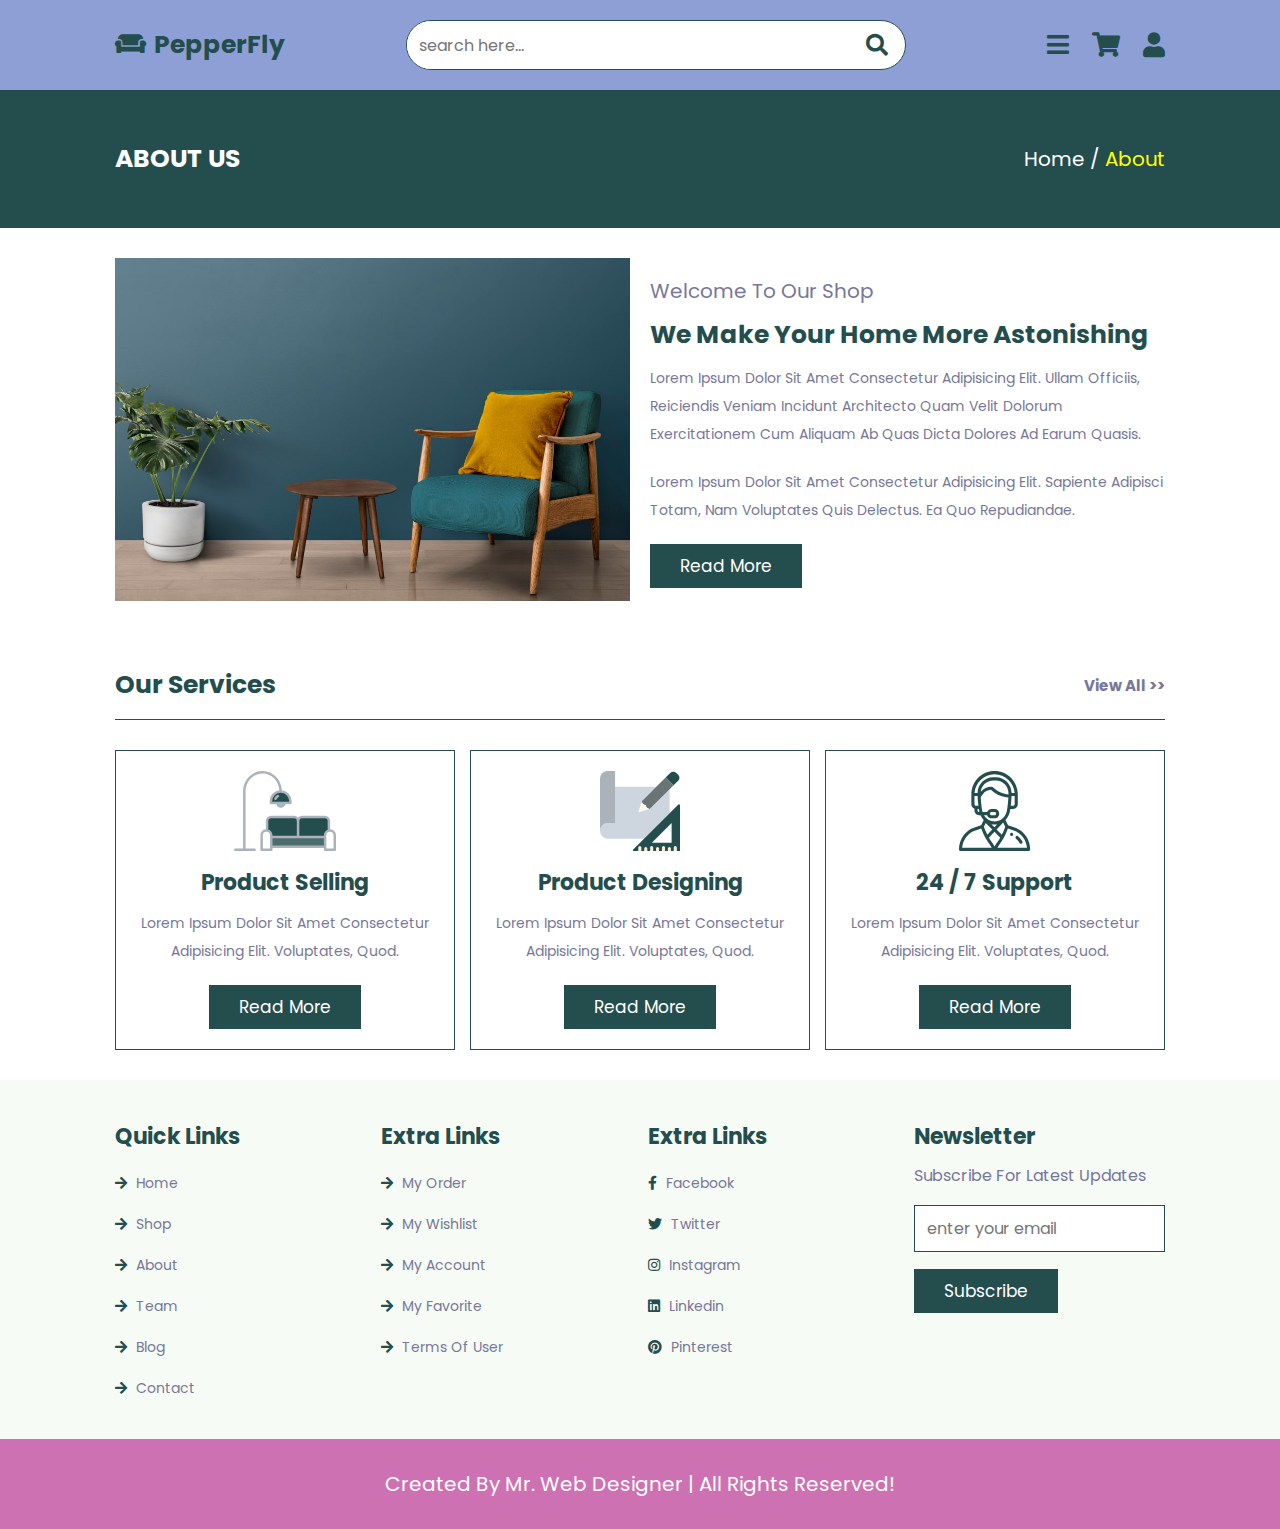
<file: about.html>
<!DOCTYPE html>
<html lang="en">

<head>
    <meta charset="UTF-8">
    <meta http-equiv="X-UA-Compatible" content="IE=edge">
    <meta name="viewport" content="width=device-width, initial-scale=1.0">
    <title>About</title>

    <!-- font awesome cdn link  -->
    <link rel="stylesheet" href="https://cdnjs.cloudflare.com/ajax/libs/font-awesome/5.15.4/css/all.min.css">

    <!-- custom css file link  -->
    <link rel="stylesheet" href="css/style.css">

</head>

<body>

    <!-- header section starts  -->

    <header class="header">

        <a href="index.html" class="logo"> <i class="fas fa-couch"></i> PepperFly </a>

        <form action="" class="search-form">
            <input type="search" placeholder="search here..." id="search-box">
            <label for="search-box" class="fas fa-search"></label>
        </form>

        <div class="icons">
            <div id="menu-btn" class="fas fa-bars"></div>
            <div id="search-btn" class="fas fa-search"></div>
            <div id="cart-btn" class="fas fa-shopping-cart"></div>
            <div id="login-btn" class="fas fa-user"></div>
        </div>

    </header>

    <!-- header section ends  -->

    <!-- closer btn  -->

    <div id="closer" class="fas fa-times"></div>

    <!-- navbar  -->

    <nav class="navbar">
        <a href="home.html">home</a>
        <a href="shop.html">shop</a>
        <a href="about.html">about</a>
        <a href="team.html">team</a>
        <a href="blog.html">blog</a>
        <a href="contact.html">contact</a>
    </nav>

    <!-- shopping cart  -->

    <div class="shopping-cart">

        <div class="box">
            <i class="fas fa-times"></i>
            <img src="image/cart-img-1.jpg" alt="">
            <div class="content">
                <h3>morden furniture</h3>
                <span class="quantity"> 1 </span>
                <span class="multiply"> x </span>
                <span class="price"> $140.00 </span>
            </div>
        </div>

        <div class="box">
            <i class="fas fa-times"></i>
            <img src="image/cart-img-2.jpg" alt="">
            <div class="content">
                <h3>morden furniture</h3>
                <span class="quantity"> 1 </span>
                <span class="multiply"> x </span>
                <span class="price"> $140.00 </span>
            </div>
        </div>

        <div class="box">
            <i class="fas fa-times"></i>
            <img src="image/cart-img-3.jpg" alt="">
            <div class="content">
                <h3>morden furniture</h3>
                <span class="quantity"> 1 </span>
                <span class="multiply"> x </span>
                <span class="price"> $140.00 </span>
            </div>
        </div>

        <div class="box">
            <i class="fas fa-times"></i>
            <img src="image/cart-img-4.jpg" alt="">
            <div class="content">
                <h3>morden furniture</h3>
                <span class="quantity"> 1 </span>
                <span class="multiply"> x </span>
                <span class="price"> $140.00 </span>
            </div>
        </div>

        <h3 class="total"> total : <span>$560.00</span> </h3>

        <a href="#" class="btn">checkout cart</a>

    </div>

    <!-- login form  -->

    <div class="login-form">

        <form action="">
            <h3>login form</h3>
            <input type="email" placeholder="enter your email" class="box">
            <input type="password" placeholder="enter your password" class="box">
            <div class="remember">
                <input type="checkbox" name="" id="remember-me">
                <label for="remember-me">remember me</label>
            </div>
            <input type="submit" value="login now" class="btn">
            <p>forget password? <a href="#">click here</a></p>
            <p>don't have an account? <a href="#">create now</a></p>
        </form>

    </div>

    <section class="heading">
        <h3>about us</h3>
        <p> <a href="home.html">home</a> / <span>about</span> </p>
    </section>

    <section class="about">

        <div class="image">
            <img src="image/about-img.jpg" alt="">
        </div>

        <div class="content">
            <span>welcome to our shop</span>
            <h3>we make your home more astonishing</h3>
            <p>Lorem ipsum dolor sit amet consectetur adipisicing elit. Ullam officiis, reiciendis veniam incidunt architecto quam velit dolorum exercitationem cum aliquam ab quas dicta dolores ad earum quasis.</p>
            <p>Lorem ipsum dolor sit amet consectetur adipisicing elit. Sapiente adipisci totam, nam voluptates quis delectus. Ea quo repudiandae.</p>
            <a href="#" class="btn">read more</a>
        </div>

    </section>

    <section class="services">

        <h1 class="title"> <span>our services</span> <a href="#">view all >></a> </h1>

        <div class="box-container">

            <div class="box">
                <img src="image/serv-1.svg" alt="">
                <h3>product selling</h3>
                <p>Lorem ipsum dolor sit amet consectetur adipisicing elit. Voluptates, quod.</p>
                <a href="#" class="btn">read more</a>
            </div>

            <div class="box">
                <img src="image/serv-2.svg" alt="">
                <h3>product designing</h3>
                <p>Lorem ipsum dolor sit amet consectetur adipisicing elit. Voluptates, quod.</p>
                <a href="#" class="btn">read more</a>
            </div>

            <div class="box">
                <img src="image/serv-3.svg" alt="">
                <h3>24 / 7 support</h3>
                <p>Lorem ipsum dolor sit amet consectetur adipisicing elit. Voluptates, quod.</p>
                <a href="#" class="btn">read more</a>
            </div>

        </div>

    </section>



















    <!-- footer section  -->

    <section class="footer">

        <div class="box-container">

            <div class="box">
                <h3>quick links</h3>
                <a href="home.html"> <i class="fas fa-arrow-right"></i> home</a>
                <a href="shop.html"> <i class="fas fa-arrow-right"></i> shop</a>
                <a href="about.html"> <i class="fas fa-arrow-right"></i> about</a>
                <a href="team.html"> <i class="fas fa-arrow-right"></i> team</a>
                <a href="blog.html"> <i class="fas fa-arrow-right"></i> blog</a>
                <a href="contact.html"> <i class="fas fa-arrow-right"></i> contact</a>
            </div>

            <div class="box">
                <h3>extra links</h3>
                <a href="#"> <i class="fas fa-arrow-right"></i> my order</a>
                <a href="#"> <i class="fas fa-arrow-right"></i> my wishlist</a>
                <a href="#"> <i class="fas fa-arrow-right"></i> my account</a>
                <a href="#"> <i class="fas fa-arrow-right"></i> my favorite</a>
                <a href="#"> <i class="fas fa-arrow-right"></i> terms of user</a>
            </div>

            <div class="box">
                <h3>extra links</h3>
                <a href="#"> <i class="fab fa-facebook-f"></i> facebook</a>
                <a href="#"> <i class="fab fa-twitter"></i> twitter</a>
                <a href="#"> <i class="fab fa-instagram"></i> instagram</a>
                <a href="#"> <i class="fab fa-linkedin"></i> linkedin</a>
                <a href="#"> <i class="fab fa-pinterest"></i> pinterest</a>
            </div>

            <div class="box">
                <h3>newsletter</h3>
                <p>subscribe for latest updates</p>
                <form action="">
                    <input type="email" name="" placeholder="enter your email" id="">
                    <input type="submit" value="subscribe" class="btn">
                </form>
            </div>

        </div>

    </section>

    <section class="credit">
        created by mr. web designer | all rights reserved!
    </section>

    <!-- custom js file link  -->
    <script src="js/script.js"></script>

</body>

</html>
</file>
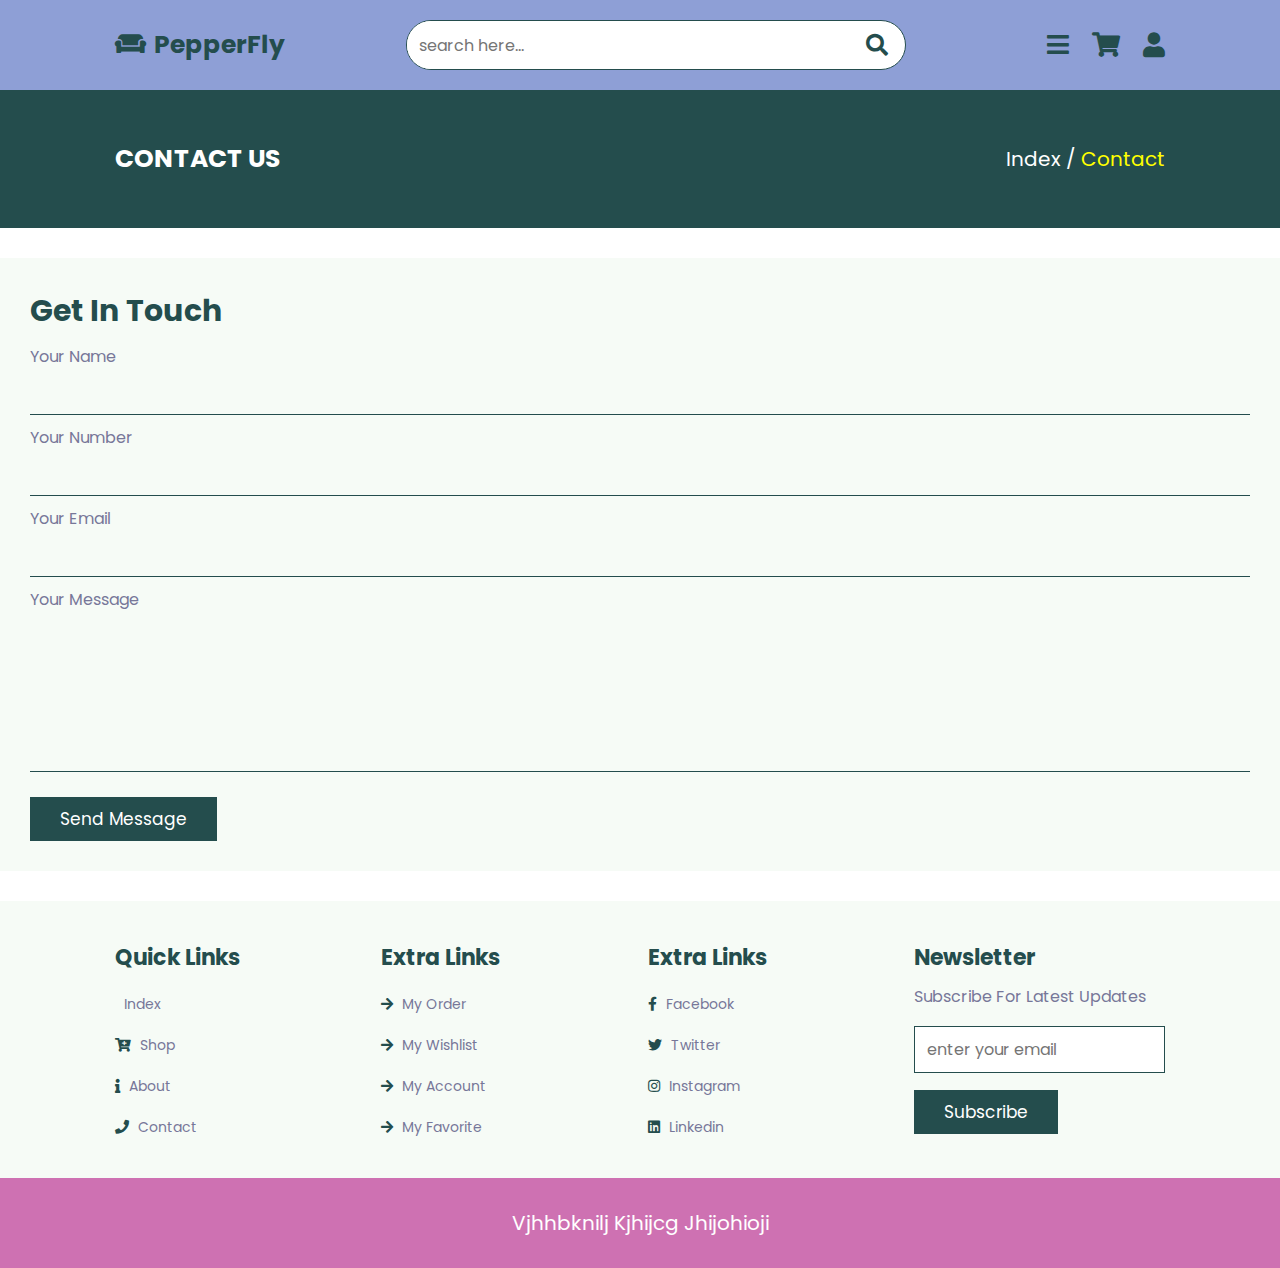
<file: contact.html>
<!DOCTYPE html>
<html lang="en">

<head>
    <meta charset="UTF-8">
    <meta http-equiv="X-UA-Compatible" content="IE=edge">
    <meta name="viewport" content="width=device-width, initial-scale=1.0">
    <title>Contact</title>

    <!-- font awesome cdn link  -->
    <link rel="stylesheet" href="https://cdnjs.cloudflare.com/ajax/libs/font-awesome/5.15.4/css/all.min.css">

    <!-- custom css file link  -->
    <link rel="stylesheet" href="css/style.css">

</head>

<body>

    <!-- header section starts  -->

    <header class="header">
        <a href="index.html" class="logo"> <i class="fas fa-couch"></i> PepperFly </a>

        <form action="" class="search-form">
            <input type="search" placeholder="search here..." id="search-box">
            <label for="search-box" class="fas fa-search"></label>
        </form>

        <div class="icons">
            <div id="menu-btn" class="fas fa-bars"></div>
            <div id="search-btn" class="fas fa-search"></div>
            <div id="cart-btn" class="fas fa-shopping-cart"></div>
            <div id="login-btn" class="fas fa-user"></div>
        </div>

    </header>

    <!-- header section ends  -->

    <!-- closer btn  -->

    <div id="closer" class="fas fa-times"></div>

    <!-- navbar  -->

    <nav class="navbar">
        <a href="index.html">index</a>
        <a href="shop.html">shop</a>
        <a href="about.html">about</a>

        <a href="contact.html">contact</a>
    </nav>

    <!-- shopping cart  -->

    <div class="shopping-cart">

        <div class="box">
            <i class="fas fa-times"></i>
            <img src="image/cart-img-1.jpg" alt="">
            <div class="content">
                <h3>morden furniture</h3>
                <span class="quantity"> 1 </span>
                <span class="multiply"> x </span>
                <span class="price"> $140.00 </span>
            </div>
        </div>

        <div class="box">
            <i class="fas fa-times"></i>
            <img src="image/cart-img-2.jpg" alt="">
            <div class="content">
                <h3>morden furniture</h3>
                <span class="quantity"> 1 </span>
                <span class="multiply"> x </span>
                <span class="price"> $140.00 </span>
            </div>
        </div>

        <div class="box">
            <i class="fas fa-times"></i>
            <img src="image/cart-img-3.jpg" alt="">
            <div class="content">
                <h3>morden furniture</h3>
                <span class="quantity"> 1 </span>
                <span class="multiply"> x </span>
                <span class="price"> $140.00 </span>
            </div>
        </div>

        <div class="box">
            <i class="fas fa-times"></i>
            <img src="image/cart-img-4.jpg" alt="">
            <div class="content">
                <h3>morden furniture</h3>
                <span class="quantity"> 1 </span>
                <span class="multiply"> x </span>
                <span class="price"> $140.00 </span>
            </div>
        </div>

        <h3 class="total"> total : <span>$560.00</span> </h3>

        <a href="#" class="btn">checkout cart</a>

    </div>

    <!-- login form  -->

    <div class="login-form">

        <form action="">
            <h3>login form</h3>
            <input type="email" placeholder="enter your email" class="box">
            <input type="password" placeholder="enter your password" class="box">
            <div class="remember">
                <input type="checkbox" name="" id="remember-me">
                <label for="remember-me">remember me</label>
            </div>
            <input type="submit" value="login now" class="btn">
            <p>forget password? <a href="#">click here</a></p>
            <p>don't have an account? <a href="#">create now</a></p>
        </form>

    </div>

    <section class="heading">
        <h3>contact us</h3>
        <p>
            <a href="index.html">index</a> / <span>contact</span> </p>
    </section>

    <div class="contact">

        <form action="">
            <h3>get in touch</h3>
            <span>your name</span>
            <input type="text" class="box">
            <span>your number</span>
            <input type="number" class="box">
            <span>your email</span>
            <input type="email" class="box">
            <span>your message</span>
            <textarea class="box" name="" id="" cols="30" rows="10"></textarea>
            <input type="submit" value="send message" class="btn">
        </form>


    </div>



















    <!-- footer section  -->

    <section class="footer">

        <div class="box-container">

            <div class="box">
                <h3>quick links</h3>
                <a href="index.html"> <i class="fas fa-index"></i> index</a>
                <a href="shop.html"> <i class="fas fa-cart-plus"></i> shop</a>
                <a href="about.html"> <i class="fas fa-info"></i> about</a>

                <a href="contact.html"> <i class="fas fa-phone"></i> contact</a>
            </div>

            <div class="box">
                <h3>extra links</h3>
                <a href="#"> <i class="fas fa-arrow-right"></i> my order</a>
                <a href="#"> <i class="fas fa-arrow-right"></i> my wishlist</a>
                <a href="#"> <i class="fas fa-arrow-right"></i> my account</a>
                <a href="#"> <i class="fas fa-arrow-right"></i> my favorite</a>

            </div>

            <div class="box">
                <h3>extra links</h3>
                <a href="#"> <i class="fab fa-facebook-f"></i> facebook</a>
                <a href="#"> <i class="fab fa-twitter"></i> twitter</a>
                <a href="#"> <i class="fab fa-instagram"></i> instagram</a>
                <a href="#"> <i class="fab fa-linkedin"></i> linkedin</a>

            </div>

            <div class="box">
                <h3>newsletter</h3>
                <p>subscribe for latest updates</p>
                <form action="">
                    <input type="email" name="" placeholder="enter your email" id="">
                    <input type="submit" value="subscribe" class="btn">
                </form>
            </div>

        </div>

    </section>

    <section class="credit">
        vjhhbknilj kjhijcg jhijohioji
    </section>

    <!-- custom js file link  -->
    <script src="js/script.js"></script>

</body>

</html>
</file>
<file: css/style.css>
@import url("https://fonts.googleapis.com/css2?family=Poppins:wght@100;300;400;500;600&display=swap");
* {
  font-family: 'Poppins', sans-serif;
  margin: 0;
  padding: 0;
  -webkit-box-sizing: border-box;
          box-sizing: border-box;
  outline: none;
  border: none;
  text-decoration: none;
  text-transform: capitalize;
  -webkit-transition: .2s linear;
  transition: .2s linear;
}

html {
  font-size: 62.5%;
  overflow-x: hidden;
}

html::-webkit-scrollbar {
  width: 1rem;
}

html::-webkit-scrollbar-track {
  background: #fff;
}

html::-webkit-scrollbar-thumb {
  background: #244d4d;
}

section {
  padding: 3rem 9%;
}

.heading {
  background: #244d4d;
  display: -webkit-box;
  display: -ms-flexbox;
  display: flex;
  -webkit-box-align: center;
      -ms-flex-align: center;
          align-items: center;
  -webkit-box-pack: justify;
      -ms-flex-pack: justify;
          justify-content: space-between;
  padding-top: 5rem;
  padding-bottom: 5rem;
}

.heading h3 {
  font-size: 2.5rem;
  text-transform: uppercase;
  color: #fff;
}

.heading p {
  color: #fff;
  font-size: 2rem;
}

.heading p span {
  color: yellow;
}

.heading p a {
  color: #fff;
}

.heading p a:hover {
  color: yellow;
}

.title {
  display: -webkit-box;
  display: -ms-flexbox;
  display: flex;
  -webkit-box-align: center;
      -ms-flex-align: center;
          align-items: center;
  -webkit-box-pack: justify;
      -ms-flex-pack: justify;
          justify-content: space-between;
  margin-bottom: 3rem;
  border-bottom: 0.1rem solid #244d4d;
  padding-bottom: 1.5rem;
}

.title span {
  font-size: 2.5rem;
  color: #244d4d;
}

.title a {
  font-size: 1.5rem;
  color: #779;
}

.title a:hover {
  color: #244d4d;
}

.btn {
  display: inline-block;
  margin-top: 1rem;
  padding: .9rem 3rem;
  font-size: 1.7rem;
  background: #244d4d;
  color: #fff;
  cursor: pointer;
}

.btn:hover {
  background: #316868;
}


.header {
  padding: 2rem 9%;
  position: -webkit-sticky;
  position: sticky;
  top: 0;
  left: 0;
  right: 0;
  z-index: 100;
  background: #8e9fd6;
  display: -webkit-box;
  display: -ms-flexbox;
  display: flex;
  -webkit-box-align: center;
      -ms-flex-align: center;
          align-items: center;
  -webkit-box-pack: justify;
      -ms-flex-pack: justify;
          justify-content: space-between;
}

.header .logo {
  font-size: 2.5rem;
  color: #244d4d;
  font-weight: bolder;
}

.header .logo i {
  padding-right: .3rem;
}

.header .search-form {
  height: 5rem;
  width: 50rem;
  border-radius: 5rem;
  background: #fff;
  overflow: hidden;
  display: -webkit-box;
  display: -ms-flexbox;
  display: flex;
  -webkit-box-align: center;
      -ms-flex-align: center;
          align-items: center;
  border: 0.1rem solid #244d4d;
}

.header .search-form input {
  height: 100%;
  width: 100%;
  padding: 0 1.2rem;
  font-size: 1.6rem;
  color: #244d4d;
  text-transform: none;
}

.header .search-form label {
  font-size: 2.2rem;
  padding-right: 1.7rem;
  cursor: pointer;
  color: #244d4d;
}

.header .search-form label:hover {
  color: #779;
}

.header .icons div {
  margin-left: 2rem;
  font-size: 2.5rem;
  cursor: pointer;
  color: #244d4d;
}

.header .icons div:hover {
  color: #779;
}









#search-btn {
  display: none;
}

@-webkit-keyframes rotate {
  0% {
    -webkit-transform: rotate(360deg);
            transform: rotate(360deg);
    opacity: 0;
  }
}

@keyframes rotate {
  0% {
    -webkit-transform: rotate(360deg);
            transform: rotate(360deg);
    opacity: 0;
  }
}

#closer {
  position: fixed;
  top: 1.5rem;
  right: 2rem;
  font-size: 5rem;
  cursor: pointer;
  z-index: 10000;
  color: #244d4d;
  -webkit-animation: rotate .4s linear .4s backwards;
          animation: rotate .4s linear .4s backwards;
  display: none;
}

#closer:hover {
  color: #779;
}

.navbar {
  position: fixed;
  top: 0;
  right: -101%;
  z-index: 1000;
  width: 35rem;
  height: 100vh;
  background: #fff;
  display: -webkit-box;
  display: -ms-flexbox;
  display: flex;
  -webkit-box-align: center;
      -ms-flex-align: center;
          align-items: center;
  -webkit-box-pack: center;
      -ms-flex-pack: center;
          justify-content: center;
  -webkit-box-orient: vertical;
  -webkit-box-direction: normal;
      -ms-flex-flow: column;
          flex-flow: column;
}

.navbar.active {
  right: 0;
  -webkit-box-shadow: 0 0 0 100vw rgba(0, 0, 0, 0.5);
          box-shadow: 0 0 0 100vw rgba(0, 0, 0, 0.5);
  -webkit-transition: .4s linear;
  transition: .4s linear;
}

.navbar a {
  margin: 1rem 0;
  font-size: 2.5rem;
  color: #244d4d;
}

.navbar a:hover {
  color: #779;
}

.shopping-cart {
  position: fixed;
  top: 0;
  right: -101%;
  z-index: 1000;
  width: 35rem;
  height: 100vh;
  background: #fff;
  padding: 2rem;
  padding-top: 8rem;
  overflow-y: scroll;
}

.shopping-cart.active {
  right: 0;
  -webkit-box-shadow: 0 0 0 100vw rgba(0, 0, 0, 0.5);
          box-shadow: 0 0 0 100vw rgba(0, 0, 0, 0.5);
  -webkit-transition: .4s linear;
  transition: .4s linear;
}

.shopping-cart::-webkit-scrollbar {
  width: 1rem;
}

.shopping-cart::-webkit-scrollbar-track {
  background: #fff;
}

.shopping-cart::-webkit-scrollbar-thumb {
  background: #244d4d;
}

.shopping-cart .box {
  display: -webkit-box;
  display: -ms-flexbox;
  display: flex;
  -webkit-box-align: center;
      -ms-flex-align: center;
          align-items: center;
  gap: 1.5rem;
  position: relative;
  margin-bottom: 1rem;
}

.shopping-cart .box .fa-times {
  position: absolute;
  top: 50%;
  right: 1rem;
  -webkit-transform: translateY(-50%);
          transform: translateY(-50%);
  font-size: 2rem;
  color: #779;
  cursor: pointer;
}

.shopping-cart .box .fa-times:hover {
  color: #244d4d;
}

.shopping-cart .box img {
  height: 8rem;
}

.shopping-cart .box .content h3 {
  color: #244d4d;
  font-size: 1.8rem;
  padding-bottom: .5rem;
}

.shopping-cart .box .content span {
  font-size: 1.5rem;
  color: #779;
}

.shopping-cart .box .content span.multipy {
  margin: 0 1rem;
}

.shopping-cart .total {
  text-align: center;
  font-size: 2rem;
  padding: 1rem 0;
  color: #779;
}

.shopping-cart .total span {
  color: #244d4d;
}

.shopping-cart .btn {
  width: 100%;
  text-align: center;
}

.login-form {
  position: fixed;
  top: 0;
  right: -101%;
  z-index: 1000;
  width: 35rem;
  height: 100vh;
  background: #fff;
  padding: 2rem;
  display: -webkit-box;
  display: -ms-flexbox;
  display: flex;
  -webkit-box-align: center;
      -ms-flex-align: center;
          align-items: center;
  -webkit-box-pack: center;
      -ms-flex-pack: center;
          justify-content: center;
}

.login-form.active {
  right: 0;
  -webkit-box-shadow: 0 0 0 100vw rgba(0, 0, 0, 0.5);
          box-shadow: 0 0 0 100vw rgba(0, 0, 0, 0.5);
  -webkit-transition: .4s linear;
  transition: .4s linear;
}

.login-form form {
  padding: 1.7rem;
  border: 0.1rem solid #244d4d;
}

.login-form form h3 {
  font-size: 2.2rem;
  padding-bottom: 1rem;
  color: #244d4d;
}

.login-form form .box {
  width: 100%;
  text-transform: none;
  font-size: 1.5rem;
  color: #244d4d;
  padding: 1rem 1.2rem;
  border: 0.1rem solid #244d4d;
  margin: .7rem 0;
}

.login-form form .remember {
  display: -webkit-box;
  display: -ms-flexbox;
  display: flex;
  -webkit-box-align: center;
      -ms-flex-align: center;
          align-items: center;
  gap: .5rem;
}

.login-form form .remember label {
  padding: 1rem 0;
  cursor: pointer;
  font-size: 1.5rem;
  color: #779;
}

.login-form form .btn {
  margin: 1rem 0;
  width: 100%;
  text-align: center;
}

.login-form form p {
  padding-top: 1rem;
  font-size: 1.4rem;
  color: #779;
}

.login-form form p a {
  color: #244d4d;
}

.login-form form p a:hover {
  text-decoration: underline;
}

@-webkit-keyframes fadeOut {
  0% {
    -webkit-transform: scale(0.5);
            transform: scale(0.5);
    opacity: 0;
  }
}

@keyframes fadeOut {
  0% {
    -webkit-transform: scale(0.5);
            transform: scale(0.5);
    opacity: 0;
  }
}

@-webkit-keyframes fadeLeft {
  0% {
    -webkit-transform: translateX(-5rem);
            transform: translateX(-5rem);
    opacity: 0;
  }
}

@keyframes fadeLeft {
  0% {
    -webkit-transform: translateX(-5rem);
            transform: translateX(-5rem);
    opacity: 0;
  }
}

.home {
  position: relative;
  
}

.home .slides-container .slide {
  display: -webkit-box;
  display: -ms-flexbox;
  display: flex;
  -webkit-box-align: center;
      -ms-flex-align: center;
          align-items: center;
  -ms-flex-wrap: wrap;
      flex-wrap: wrap;
  gap: 1.5rem;
  display: none;
}

.home .slides-container .slide.active {
  display: -webkit-box;
  display: -ms-flexbox;
  display: flex;
}

.home .slides-container .slide .content {
  -webkit-box-flex: 1;
      -ms-flex: 1 1 40rem;
          flex: 1 1 40rem;
  -webkit-animation: fadeLeft .4s linear .4s backwards;
          animation: fadeLeft .4s linear .4s backwards;
}

.home .slides-container .slide .content span {
  font-size: 2.5rem;
  color: #779;
}

.home .slides-container .slide .content h3 {
  font-size: 6rem;
  color: #244d4d;
  padding-top: .5rem;
}

.home .slides-container .slide .content p {
  font-size: 1.5rem;
  color: #779;
  padding: .5rem 0;
  line-height: 2;
}

.home .slides-container .slide .image {
  -webkit-box-flex: 1;
      -ms-flex: 1 1 40rem;
          flex: 1 1 40rem;
  padding: 3rem 0;
}

.home .slides-container .slide .image img {
  width: 100%;
  -webkit-animation: fadeOut .4s linear;
          animation: fadeOut .4s linear;
}

.home #slide-next,
.home #slide-prev {
  position: absolute;
  top: 50%;
  -webkit-transform: translateY(-50%);
          transform: translateY(-50%);
  height: 5rem;
  width: 5rem;
  line-height: 5rem;
  font-size: 3rem;
  -webkit-box-shadow: 0 0.5rem 1rem rgba(0, 0, 0, 0.1);
          box-shadow: 0 0.5rem 1rem rgba(0, 0, 0, 0.1);
  border: 0.1rem solid #244d4d;
  text-align: center;
  background: #fff;
  cursor: pointer;
}

.home #slide-next:hover,
.home #slide-prev:hover {
  background: #244d4d;
  color: #fff;
}

.home #slide-next {
  right: 2rem;
}

.home #slide-prev {
  left: 2rem;
}

.banner-container {
  display: -ms-grid;
  display: grid;
  -ms-grid-columns: (minmax(30rem, 1fr))[auto-fit];
      grid-template-columns: repeat(auto-fit, minmax(30rem, 1fr));
  gap: 1.5rem;
}

.banner-container .banner {
  height: 25rem;
  overflow: hidden;
  position: relative;
}

.banner-container .banner img {
  height: 100%;
  width: 100%;
  -o-object-fit: cover;
     object-fit: cover;
}

.banner-container .banner:hover img {
  -webkit-transform: scale(1.2);
          transform: scale(1.2);
}

.banner-container .banner .content {
  position: absolute;
  top: 50%;
  left: 2rem;
  -webkit-transform: translateY(-50%);
          transform: translateY(-50%);
}

.banner-container .banner .content span {
  font-size: 1.7rem;
  color: #779;
}

.banner-container .banner .content h3 {
  padding-top: .5rem;
  font-size: 2.2rem;
  color: #244d4d;
}

.banner-container .banner .content .btn {
  padding: .7rem 2.5rem;
}

.category .box-container {
  display: -ms-grid;
  display: grid;
  -ms-grid-columns: (minmax(16rem, 1fr))[auto-fit];
      grid-template-columns: repeat(auto-fit, minmax(16rem, 1fr));
  gap: 1.5rem;
}

.category .box-container .box {
  padding: 2rem;
  border: 0.1rem solid #244d4d;
  text-align: center;
}

.category .box-container .box:hover {
  background: #244d4d;
}

.category .box-container .box:hover img {
  -webkit-filter: invert(1);
          filter: invert(1);
}

.category .box-container .box:hover h3 {
  color: #fff;
}

.category .box-container .box img {
  height: 6rem;
  margin-bottom: 1rem;
}

.category .box-container .box h3 {
  font-size: 1.7rem;
  color: #244d4d;
}

.products .box-container {
  display: -ms-grid;
  display: grid;
  -ms-grid-columns: (minmax(26rem, 1fr))[auto-fit];
      grid-template-columns: repeat(auto-fit, minmax(26rem, 1fr));
  gap: 1.5rem;
}

.products .box-container .box {
  position: relative;
  background: #f2f2f2;
  overflow: hidden;
}

.products .box-container .box:hover .image img {
  -webkit-transform: scale(1.2);
          transform: scale(1.2);
}

.products .box-container .box:hover .icons {
  top: 0;
}

.products .box-container .box .icons {
  position: absolute;
  top: -100%;
  left: 0;
  height: 30rem;
  width: 100%;
  display: -webkit-box;
  display: -ms-flexbox;
  display: flex;
  -webkit-box-align: center;
      -ms-flex-align: center;
          align-items: center;
  -webkit-box-pack: center;
      -ms-flex-pack: center;
          justify-content: center;
  gap: .5rem;
  background: rgba(242, 242, 242, 0.7);
  z-index: 10;
}

.products .box-container .box .icons a {
  text-align: center;
  height: 5rem;
  line-height: 5rem;
  width: 5rem;
  background: #fff;
  color: #244d4d;
  font-size: 2rem;
  -webkit-box-shadow: 0 0.5rem 1rem rgba(0, 0, 0, 0.1);
          box-shadow: 0 0.5rem 1rem rgba(0, 0, 0, 0.1);
}

.products .box-container .box .icons a:hover {
  background: #244d4d;
  color: #fff;
}

.products .box-container .box .image {
  height: 30rem;
  width: 100%;
  overflow: hidden;
}

.products .box-container .box .image img {
  height: 100%;
  width: 100%;
  -o-object-fit: cover;
     object-fit: cover;
}

.products .box-container .box .content {
  padding: 1.5rem 2rem;
}

.products .box-container .box .content .price {
  font-size: 1.7rem;
  color: #779;
}

.products .box-container .box .content h3 {
  font-size: 2rem;
  color: #244d4d;
  padding: .5rem 0;
}

.products .box-container .box .content .stars {
  font-size: 1.7rem;
}

.products .box-container .box .content .stars i {
  color: gold;
}

.products .box-container .box .content .stars span {
  color: #779;
}

.about {
  display: -webkit-box;
  display: -ms-flexbox;
  display: flex;
  -webkit-box-align: center;
      -ms-flex-align: center;
          align-items: center;
  -ms-flex-wrap: wrap;
      flex-wrap: wrap;
  gap: 2rem;
}

.about .image {
  -webkit-box-flex: 1;
      -ms-flex: 1 1 40rem;
          flex: 1 1 40rem;
}

.about .image img {
  width: 100%;
}

.about .content {
  -webkit-box-flex: 1;
      -ms-flex: 1 1 40rem;
          flex: 1 1 40rem;
}

.about .content span {
  font-size: 2rem;
  color: #779;
}

.about .content h3 {
  font-size: 2.5rem;
  color: #244d4d;
  padding-top: 1rem;
}

.about .content p {
  font-size: 1.4rem;
  color: #779;
  padding: 1rem 0;
  line-height: 2;
}

.services .box-container {
  display: -ms-grid;
  display: grid;
  -ms-grid-columns: (minmax(30rem, 1fr))[auto-fit];
      grid-template-columns: repeat(auto-fit, minmax(30rem, 1fr));
  gap: 1.5rem;
}

.services .box-container .box {
  padding: 2rem;
  text-align: center;
  border: 0.1rem solid #244d4d;
}

.services .box-container .box img {
  height: 8rem;
  margin-bottom: 1rem;
}

.services .box-container .box h3 {
  font-size: 2.2rem;
  color: #244d4d;
}

.services .box-container .box p {
  font-size: 1.4rem;
  color: #779;
  line-height: 2;
  padding: 1rem 0;
}

.team .box-container {
  display: -ms-grid;
  display: grid;
  -ms-grid-columns: (minmax(30rem, 1fr))[auto-fit];
      grid-template-columns: repeat(auto-fit, minmax(30rem, 1fr));
  gap: 1.5rem;
}

.team .box-container .box {
  position: relative;
  overflow: hidden;
  border: 0.1rem solid #244d4d;
  -webkit-box-shadow: 0 0.5rem 1rem rgba(0, 0, 0, 0.1);
          box-shadow: 0 0.5rem 1rem rgba(0, 0, 0, 0.1);
  background: #f6fbf6;
}

.team .box-container .box:hover .image img {
  -webkit-transform: scale(1.1);
          transform: scale(1.1);
}

.team .box-container .box:hover .share {
  left: 0;
}

.team .box-container .box .share {
  width: 7rem;
  height: 50rem;
  position: absolute;
  top: 0;
  left: -8rem;
  z-index: 10;
  background: #244d4d;
  display: -webkit-box;
  display: -ms-flexbox;
  display: flex;
  -webkit-box-orient: vertical;
  -webkit-box-direction: normal;
      -ms-flex-flow: column;
          flex-flow: column;
  -webkit-box-pack: center;
      -ms-flex-pack: center;
          justify-content: center;
  -webkit-box-align: center;
      -ms-flex-align: center;
          align-items: center;
  gap: .7rem;
}

.team .box-container .box .share a {
  height: 5rem;
  width: 5rem;
  line-height: 5rem;
  font-size: 2.2rem;
  color: #fff;
  border: 0.1rem solid #fff;
  text-align: center;
}

.team .box-container .box .share a:hover {
  background: #fff;
  color: #244d4d;
}

.team .box-container .box .image {
  height: 50rem;
  width: 100%;
  overflow: hidden;
}

.team .box-container .box .image img {
  height: 100%;
  width: 100%;
  -o-object-fit: cover;
     object-fit: cover;
}

.team .box-container .box .user {
  padding: 1rem 1.5rem;
  display: -webkit-box;
  display: -ms-flexbox;
  display: flex;
  -webkit-box-align: center;
      -ms-flex-align: center;
          align-items: center;
  -webkit-box-pack: justify;
      -ms-flex-pack: justify;
          justify-content: space-between;
}

.team .box-container .box .user h3 {
  font-size: 2rem;
  color: #244d4d;
}

.team .box-container .box .user span {
  font-size: 1.5rem;
  color: #779;
}

.blog .box-container {
  display: -ms-grid;
  display: grid;
  -ms-grid-columns: (minmax(30rem, 1fr))[auto-fit];
      grid-template-columns: repeat(auto-fit, minmax(30rem, 1fr));
  gap: 1.5rem;
}

.blog .box-container .box {
  border: 0.1rem solid #244d4d;
  background: #f6fbf6;
  -webkit-box-shadow: 0 0.5rem 1rem rgba(0, 0, 0, 0.1);
          box-shadow: 0 0.5rem 1rem rgba(0, 0, 0, 0.1);
}

.blog .box-container .box:hover .image img {
  -webkit-transform: scale(1.2);
          transform: scale(1.2);
}

.blog .box-container .box .image {
  height: 25rem;
  width: 100%;
  overflow: hidden;
}

.blog .box-container .box .image img {
  height: 100%;
  width: 100%;
  -o-object-fit: cover;
     object-fit: cover;
}

.blog .box-container .box .content {
  padding: 1.5rem 2rem;
}

.blog .box-container .box .content h3 {
  font-size: 2rem;
  color: #244d4d;
}

.blog .box-container .box .content p {
  font-size: 1.4rem;
  color: #779;
  line-height: 2;
  padding: 1rem 0;
}

.blog .box-container .box .content .icons {
  margin-top: 2rem;
  padding-top: 1.5rem;
  border-top: 0.1rem solid #244d4d;
  display: -webkit-box;
  display: -ms-flexbox;
  display: flex;
  -webkit-box-align: center;
      -ms-flex-align: center;
          align-items: center;
  -webkit-box-pack: justify;
      -ms-flex-pack: justify;
          justify-content: space-between;
}

.blog .box-container .box .content .icons a {
  font-size: 1.4rem;
  color: #779;
}

.blog .box-container .box .content .icons a:hover {
  color: #244d4d;
}

.blog .box-container .box .content .icons a i {
  padding-right: .5rem;
  color: #244d4d;
}

.contact {
  display: -webkit-box;
  display: -ms-flexbox;
  display: flex;
  -ms-flex-wrap: wrap;
      flex-wrap: wrap;
  padding: 3rem 0;
}

.contact form {
  padding: 3rem;
  background: #f6fbf6;
  -webkit-box-flex: 1;
      -ms-flex: 1 1 40rem;
          flex: 1 1 40rem;
}

.contact form h3 {
  font-size: 3rem;
  padding-bottom: 1rem;
  color: #244d4d;
}

.contact form span {
  display: block;
  padding-bottom: 1rem;
  color: #779;
  font-size: 1.6rem;
}

.contact form .box {
  width: 100%;
  background: none;
  border-bottom: 0.1rem solid #244d4d;
  font-size: 1.6rem;
  color: #244d4d;
  text-transform: none;
  padding: .5rem 0;
  margin-bottom: 1rem;
}

.contact form textarea {
  height: 15rem;
  resize: none;
}

.contact .map {
  -webkit-box-flex: 1;
      -ms-flex: 1 1 40rem;
          flex: 1 1 40rem;
  width: 100%;
}

.footer {
  background: #f6fbf6;
}

.footer .box-container {
  display: -ms-grid;
  display: grid;
  -ms-grid-columns: (minmax(25rem, 1fr))[auto-fit];
      grid-template-columns: repeat(auto-fit, minmax(25rem, 1fr));
  gap: 1.5rem;
}

.footer .box-container .box h3 {
  font-size: 2.2rem;
  color: #244d4d;
  padding: 1rem 0;
}

.footer .box-container .box p {
  font-size: 1.6rem;
  color: #779;
  padding-bottom: 1rem;
}

.footer .box-container .box a {
  font-size: 1.4rem;
  color: #779;
  padding: 1rem 0;
  display: block;
}

.footer .box-container .box a:hover {
  color: #244d4d;
}

.footer .box-container .box a:hover i {
  padding-right: 2rem;
}

.footer .box-container .box a i {
  padding-right: .5rem;
  color: #244d4d;
}

.footer .box-container .box form input[type="email"] {
  width: 100%;
  padding: 1rem 1.2rem;
  font-size: 1.6rem;
  color: #244d4d;
  text-transform: none;
  margin: .7rem 0;
  border: 0.1rem solid #244d4d;
}

.credit {
  text-align: center;
  font-size: 2rem;
  color: #fff;
  background: #ce71b2;
}

@media (max-width: 991px) {
  html {
    font-size: 55%;
  }
  .header {
    padding: 2rem;
  }
  section {
    padding: 3rem 2rem;
  }
  .home #slide-next,
  .home #slide-prev {
    top: 95%;
  }
  .home #slide-prev {
    left: auto;
    right: 8rem;
  }
}

@media (max-width: 768px) {
  #search-btn {
    display: inline-block;
  }
  .header .search-form {
    position: absolute;
    top: -101%;
    left: 0;
    right: 0;
    width: 100%;
    border-radius: 0;
    border-left: 0;
    border-right: 0;
  }
  .header .search-form.active {
    top: 99%;
  }
}

@media (max-width: 450px) {
  html {
    font-size: 50%;
  }
  .home .slides-container .slide .content h3 {
    font-size: 4rem;
  }
  .heading {
    -webkit-box-orient: vertical;
    -webkit-box-direction: normal;
        -ms-flex-flow: column;
            flex-flow: column;
    gap: 1rem;
  }
}
/*# sourceMappingURL=style.css.map */
</file>
